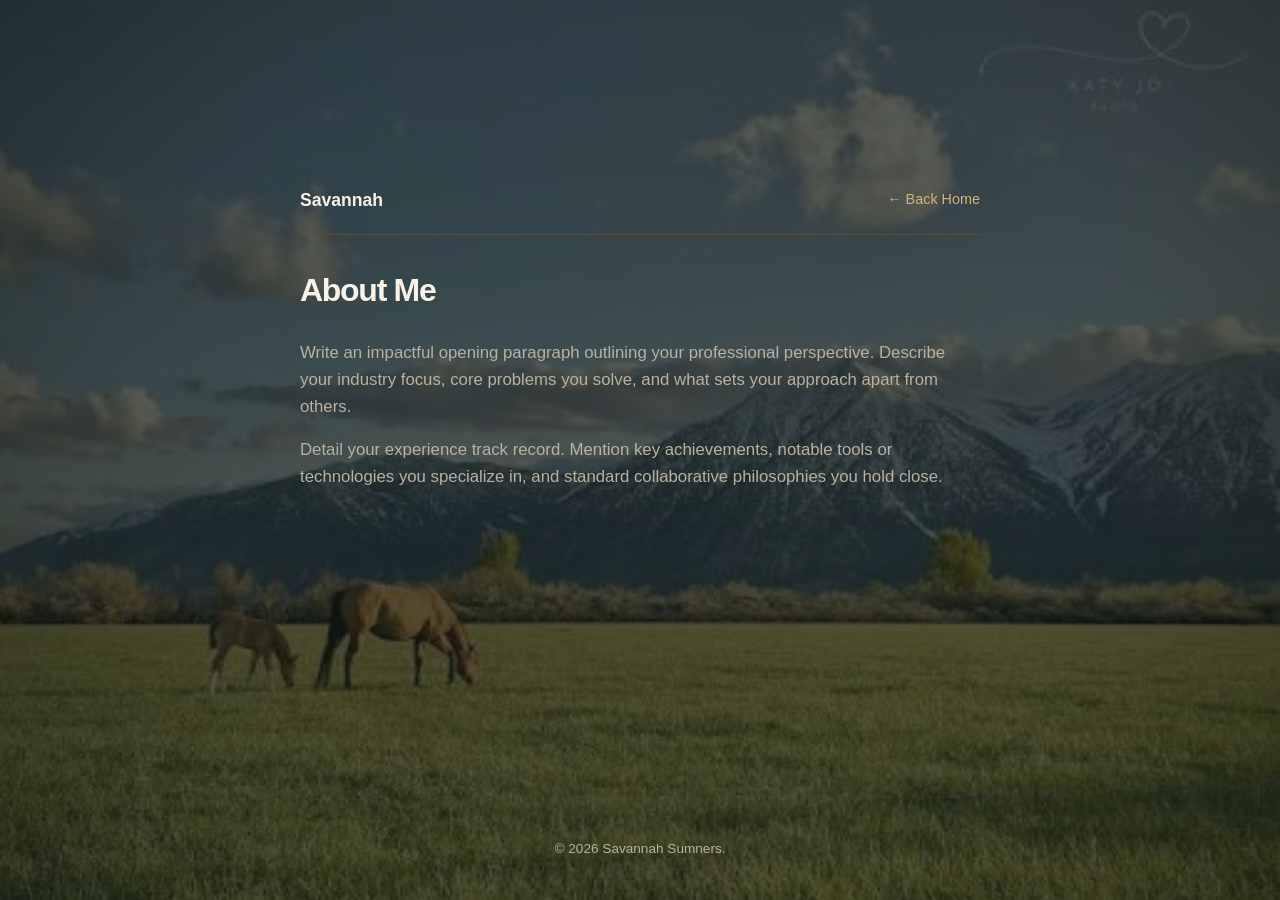
<file: about.html>
<!DOCTYPE html>
<html lang="en">
<head>
    <meta charset="UTF-8">
    <meta name="viewport" content="width=device-width, initial-scale=1.0">
    <title>About Me</title>
    <link rel="stylesheet" href="style.css">
</head>
<body>

    <div class="container">
        <header class="inner-header">
            <a href="./index.html" class="logo">Savannah</a>
            <a href="./index.html" class="back-home">← Back Home</a>
        </header>

        <main class="prose">
            <h1 class="page-title">About Me</h1>
            <p>Write an impactful opening paragraph outlining your professional perspective. Describe your industry focus, core problems you solve, and what sets your approach apart from others.</p>
            <p>Detail your experience track record. Mention key achievements, notable tools or technologies you specialize in, and standard collaborative philosophies you hold close.</p>
        </main>
    </div>

    <footer class="minimal-footer">
        <p>&copy; 2026 Savannah Sumners.</p>
    </footer>

</body>
</html>
</file>
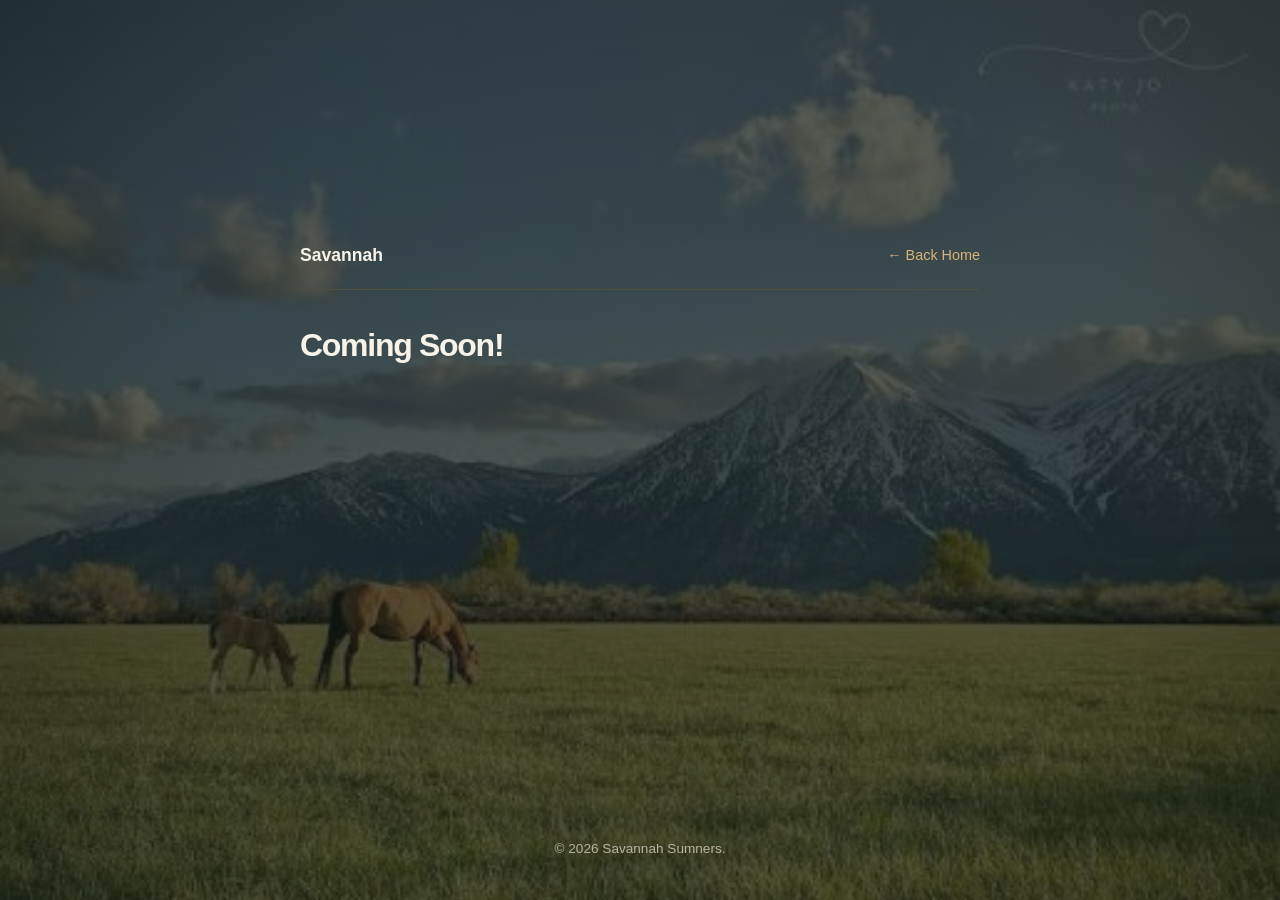
<file: comingsoon.html>
<!DOCTYPE html>
<html lang="en">
<head>
    <meta charset="UTF-8">
    <meta name="viewport" content="width=device-width, initial-scale=1.0">
    <title>Portfolio</title>
    <link rel="stylesheet" href="style.css">
</head>
<body>

    <div class="container">
        <header class="inner-header">
            <a href="./index.html" class="logo">Savannah</a>
            <a href="./index.html" class="back-home">← Back Home</a>
        </header>

        <main>
            <h1 class="page-title">Coming Soon!</h1>
            
        </main>
    </div>

    <footer class="minimal-footer">
        <p>&copy; 2026 Savannah Sumners.</p>
    </footer>

</body>
</html>
</file>
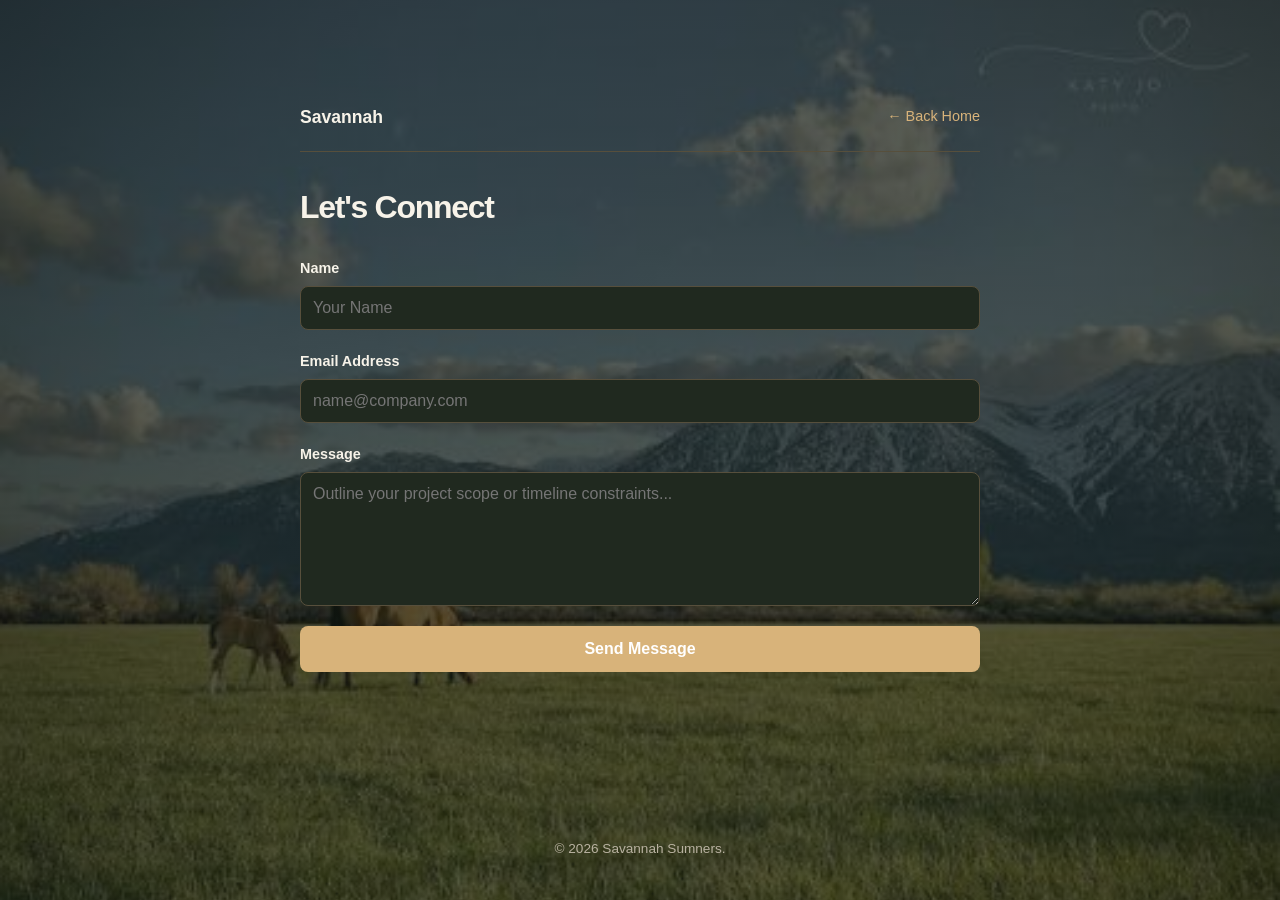
<file: contact.html>
<!DOCTYPE html>
<html lang="en">
<head>
    <meta charset="UTF-8">
    <meta name="viewport" content="width=device-width, initial-scale=1.0">
    <title>Contact Me</title>
    <link rel="stylesheet" href="style.css">
</head>
<body>

    <div class="container">
        <header class="inner-header">
            <a href="./index.html" class="logo">Savannah</a>
            <a href="./index.html" class="back-home">← Back Home</a>
        </header>

        <main>
            <h1 class="page-title">Let's Connect</h1>
            
            <!-- Standard form shell. Hook up to a backend handler or service like Formspree when deploying -->
            <form action="https://formsubmit.co/e7a0fa6ee7ea9925e5f8a4dfdd7bfd9d" method="POST">
                <div class="form-group">
                    <label for="name">Name</label>
                    <input type="text" id="name" name="name" required placeholder="Your Name">
                </div>

                <div class="form-group">
                    <label for="email">Email Address</label>
                    <input type="email" id="email" name="email" required placeholder="name@company.com">
                </div>

                <div class="form-group">
                    <label for="message">Message</label>
                    <textarea id="message" name="message" rows="6" required placeholder="Outline your project scope or timeline constraints..."></textarea>
                </div>

                <button type="submit" class="submit-btn">Send Message</button>
            </form>
        </main>
    </div>

    <footer class="minimal-footer">
        <p>&copy; 2026 Savannah Sumners.</p>
    </footer>

</body>
</html>
</file>
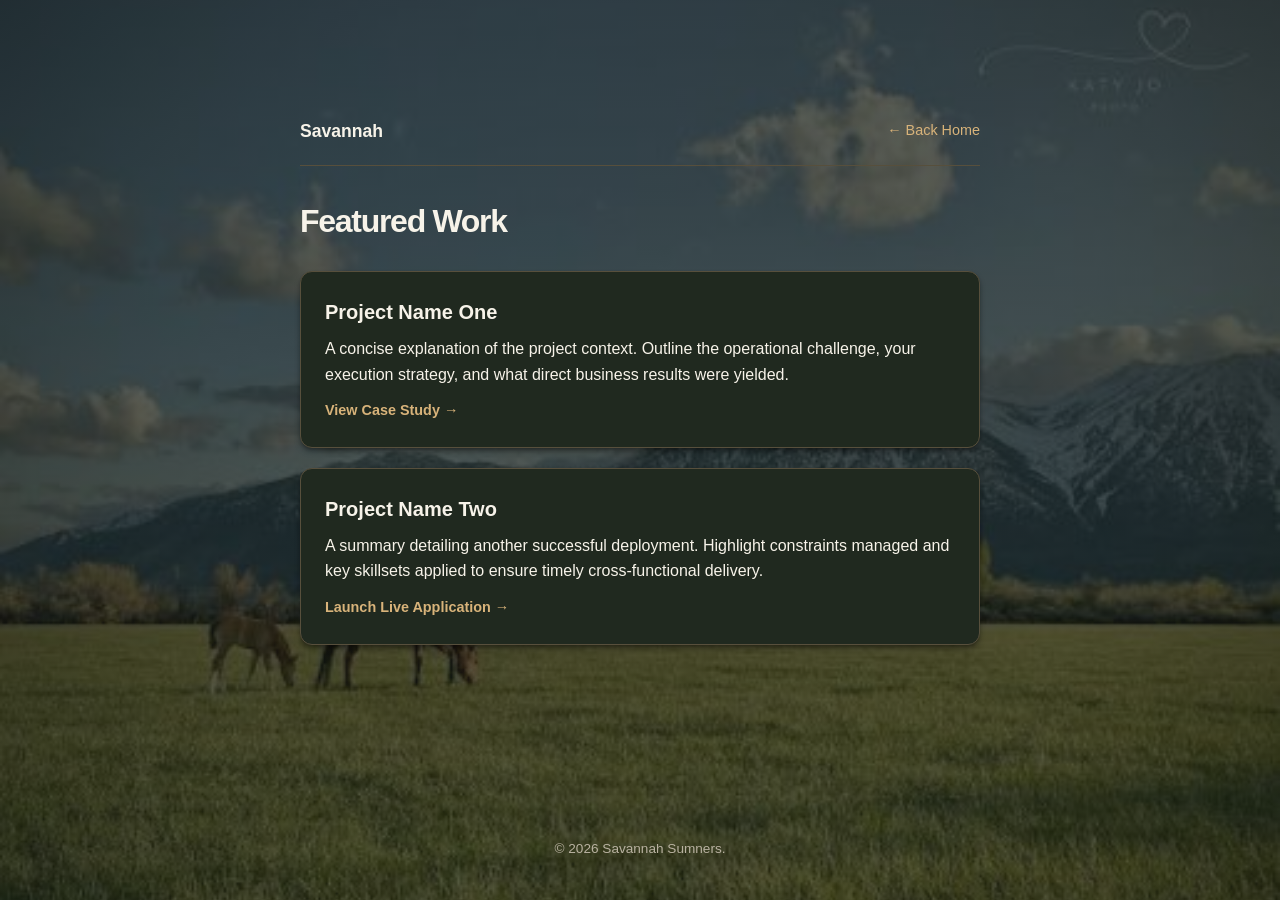
<file: portfolio.html>
<!DOCTYPE html>
<html lang="en">
<head>
    <meta charset="UTF-8">
    <meta name="viewport" content="width=device-width, initial-scale=1.0">
    <title>Portfolio</title>
    <link rel="stylesheet" href="style.css">
</head>
<body>

    <div class="container">
        <header class="inner-header">
            <a href="./index.html" class="logo">Savannah</a>
            <a href="./index.html" class="back-home">← Back Home</a>
        </header>

        <main>
            <h1 class="page-title">Featured Work</h1>
            
            <section class="portfolio-list">
                <div class="project-item">
                    <h3>Project Name One</h3>
                    <p>A concise explanation of the project context. Outline the operational challenge, your execution strategy, and what direct business results were yielded.</p>
                    <a href="#" class="project-link">View Case Study →</a>
                </div>

                <div class="project-item">
                    <h3>Project Name Two</h3>
                    <p>A summary detailing another successful deployment. Highlight constraints managed and key skillsets applied to ensure timely cross-functional delivery.</p>
                    <a href="#" class="project-link">Launch Live Application →</a>
                </div>
            </section>
        </main>
    </div>

    <footer class="minimal-footer">
        <p>&copy; 2026 Savannah Sumners.</p>
    </footer>

</body>
</html>
</file>
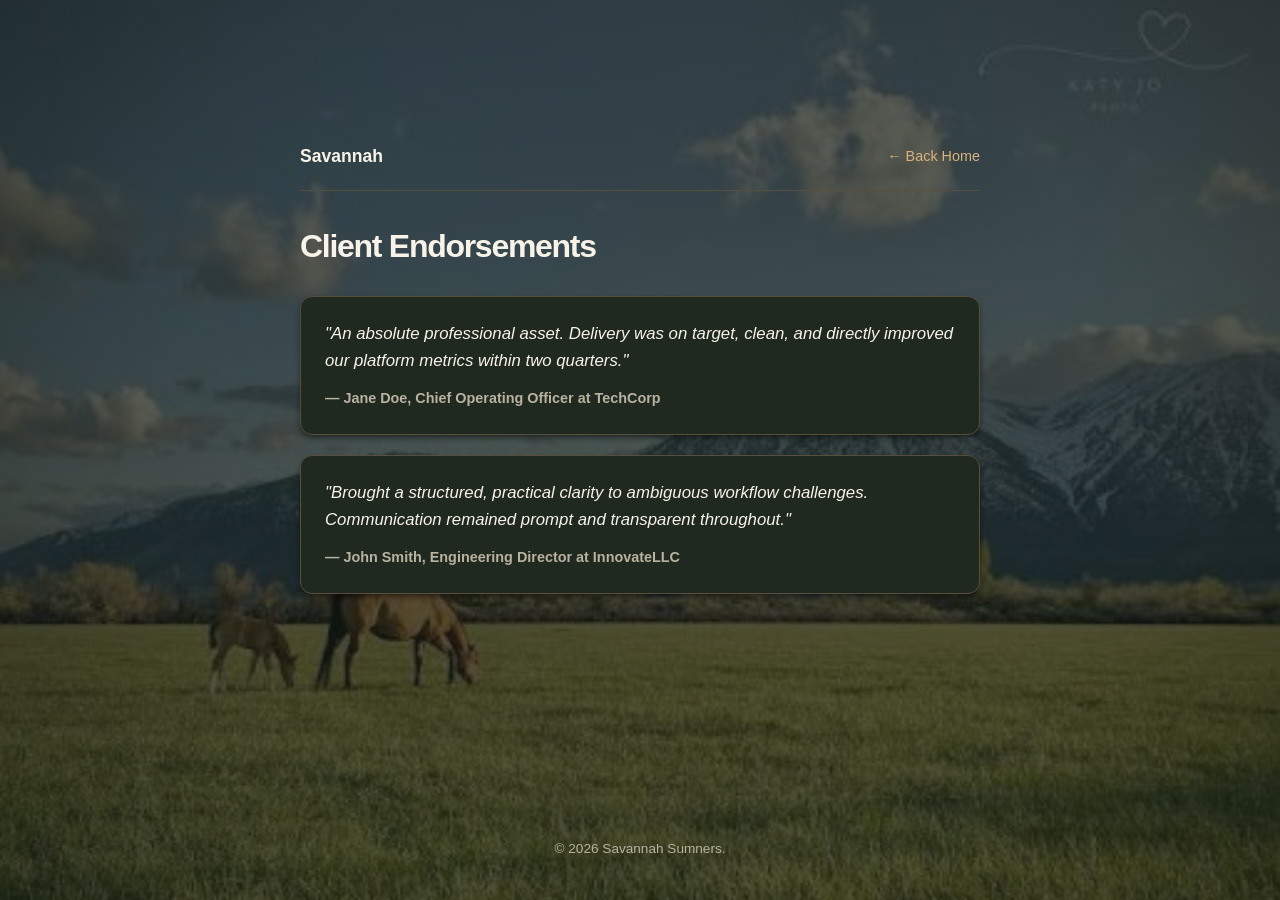
<file: testimonials.html>
<!DOCTYPE html>
<html lang="en">
<head>
    <meta charset="UTF-8">
    <meta name="viewport" content="width=device-width, initial-scale=1.0">
    <title>Testimonials</title>
    <link rel="stylesheet" href="style.css">
</head>
<body>

    <div class="container">
        <header class="inner-header">
            <a href="./index.html" class="logo">Savannah</a>
            <a href="./index.html" class="back-home">← Back Home</a>
        </header>

        <main>
            <h1 class="page-title">Client Endorsements</h1>
            
            <section class="testimonials-list">
                <div class="testimonial-card">
                    <p class="quote">"An absolute professional asset. Delivery was on target, clean, and directly improved our platform metrics within two quarters."</p>
                    <p class="author">— Jane Doe, Chief Operating Officer at TechCorp</p>
                </div>

                <div class="testimonial-card">
                    <p class="quote">"Brought a structured, practical clarity to ambiguous workflow challenges. Communication remained prompt and transparent throughout."</p>
                    <p class="author">— John Smith, Engineering Director at InnovateLLC</p>
                </div>
            </section>
        </main>
    </div>

    <footer class="minimal-footer">
        <p>&copy; 2026 Savannah Sumners.</p>
    </footer>

</body>
</html>
</file>
<file: style.css>
/* --- Global Variables & Theme --- */
:root {
    --bg-color: #141b14;
    --card-bg: #20291f;
    --text-main: #f7f3e9;
    --text-muted: #b9b2a1;
    --accent: #d8b37a;
    --accent-hover: #a47746;
    --border: #574f3c;
    --shadow: 0 4px 6px -1px rgb(0 0 0 / 0.42), 0 2px 4px -2px rgb(0 0 0 / 0.28);
    --shadow-hover: 0 12px 20px -4px rgb(0 0 0 / 0.56), 0 6px 8px -4px rgb(0 0 0 / 0.34);
    --font-stack: -apple-system, BlinkMacSystemFont, "Segoe UI", Roboto, Helvetica, Arial, sans-serif;
}

/* --- Universal Reset --- */
* {
    margin: 0;
    padding: 0;
    box-sizing: border-box;
}

body {
    font-family: var(--font-stack);
    background-color: var(--bg-color);
    background-image: linear-gradient(rgba(20, 27, 20, 0.72), rgba(20, 27, 20, 0.72)), url("carsonvalley.jpeg");
    background-size: cover;
    background-repeat: no-repeat;
    background-position: center center;
    background-attachment: fixed;
    color: var(--text-main);
    line-height: 1.6;
    display: flex;
    flex-direction: column;
    min-height: 100vh;
    padding: 20px;
}

/* --- Shared Layout Containers --- */
.container {
    width: 100%;
    max-width: 680px;
    margin: auto;
}

/* Shared Header Navigation for Sub-pages */
.inner-header {
    display: flex;
    justify-content: space-between;
    align-items: center;
    padding: 20px 0;
    margin-bottom: 30px;
    border-bottom: 1px solid var(--border);
}

.inner-header .logo {
    font-weight: 700;
    font-size: 1.1rem;
    text-decoration: none;
    color: var(--text-main);
}

.back-home {
    font-size: 0.9rem;
    color: var(--accent);
    text-decoration: none;
    font-weight: 500;
}

.back-home:hover {
    text-decoration: underline;
}

/* --- Main Portal Home Layout (index.html) --- */
.main-hub {
    text-align: center;
}

.hero {
    margin-bottom: 40px;
    padding: 20px 0;
}

.headshot {
    width: 140px;
    height: 140px;
    border-radius: 50%;
    object-fit: cover;
    margin-bottom: 20px;
    box-shadow: var(--shadow);
    border: 4px solid var(--accent);
}

.name {
    font-size: 2.25rem;
    font-weight: 800;
    letter-spacing: -0.05em;
    color: var(--text-main);
    margin-bottom: 8px;
}

.tagline {
    font-size: 1.1rem;
    color: var(--accent);
    max-width: 500px;
    margin: 0 auto;
}

/* Grid Menu Links */
.navigation-grid {
    display: flex;
    flex-direction: column;
    gap: 16px;
    width: 100%;
}

.nav-card {
    display: flex;
    align-items: center;
    padding: 20px;
    background-color: var(--card-bg);
    border: 1px solid var(--border);
    border-radius: 12px;
    text-decoration: none;
    transition: transform 0.2s, box-shadow 0.2s, border-color 0.2s;
    box-shadow: var(--shadow);
}

.nav-card:hover {
    transform: translateY(-2px);
    box-shadow: var(--shadow-hover);
    border-color: var(--accent);
}

.card-icon {
    font-size: 1.3rem;
    margin-right: 20px;
    display: flex;
    align-items: center;
    justify-content: center;
    width: 40px;
}

.card-content {
    text-align: left;
}

.card-content h3 {
    font-size: 1.15rem;
    color: var(--text-main);
    font-weight: 600;
    margin-bottom: 2px;
}

.card-content p {
    font-size: 0.9rem;
    color: var(--text-muted);
}

/* --- Content Page Core Styles --- */
.page-title {
    font-size: 2rem;
    font-weight: 800;
    letter-spacing: -0.04em;
    margin-bottom: 24px;
}

.prose p {
    color: var(--text-muted);
    margin-bottom: 16px;
    font-size: 1.05rem;
}

/* Portfolio Layout */
.portfolio-list {
    display: flex;
    flex-direction: column;
    gap: 20px;
}

.project-item {
    background: var(--card-bg);
    border: 1px solid var(--border);
    border-radius: 12px;
    padding: 24px;
    box-shadow: var(--shadow);
}

.project-item h3 {
    font-size: 1.25rem;
    margin-bottom: 8px;
}

.project-link {
    display: inline-block;
    margin-top: 12px;
    color: var(--accent);
    text-decoration: none;
    font-size: 0.9rem;
    font-weight: 600;
}

/* Testimonials Layout */
.testimonials-list {
    display: flex;
    flex-direction: column;
    gap: 20px;
}

.testimonial-card {
    background: var(--card-bg);
    border: 1px solid var(--border);
    border-radius: 12px;
    padding: 24px;
    box-shadow: var(--shadow);
    position: relative;
}

.quote {
    font-style: italic;
    color: var(--text-main);
    font-size: 1.05rem;
    margin-bottom: 12px;
}

.author {
    font-size: 0.9rem;
    font-weight: 600;
    color: var(--text-muted);
}

/* Form Layout (Contact) */
.form-group {
    margin-bottom: 20px;
    display: flex;
    flex-direction: column;
    text-align: left;
}

.form-group label {
    font-size: 0.9rem;
    font-weight: 600;
    margin-bottom: 6px;
    color: var(--text-main);
}

.form-group input, 
.form-group textarea {
    font-family: var(--font-stack);
    padding: 12px;
    border: 1px solid var(--border);
    border-radius: 8px;
    font-size: 1rem;
    background-color: var(--card-bg);
    color: var(--text-main);
    width: 100%;
}

.form-group input:focus, 
.form-group textarea:focus {
    outline: 2px solid var(--accent);
    border-color: transparent;
}

.submit-btn {
    font-family: var(--font-stack);
    background-color: var(--accent);
    color: white;
    border: none;
    padding: 14px 24px;
    font-size: 1rem;
    font-weight: 600;
    border-radius: 8px;
    cursor: pointer;
    width: 100%;
    transition: background-color 0.2s;
}

.submit-btn:hover {
    background-color: var(--accent-hover);
}

/* --- Universal Footer --- */
.minimal-footer {
    margin-top: auto;
    padding: 40px 0 20px 0;
    font-size: 0.85rem;
    color: var(--text-muted);
    text-align: center;
}

/* --- Mobile Breakpoints (Fully Responsive adjustments) --- */
@media (max-width: 640px) {
    body {
        padding: 16px;
    }
    .name {
        font-size: 1.85rem;
    }
    .tagline {
        font-size: 1rem;
    }
    .nav-card {
        padding: 16px;
    }
    .card-icon {
        margin-right: 14px;
        font-size: 1.5rem;
    }
}
</file>
